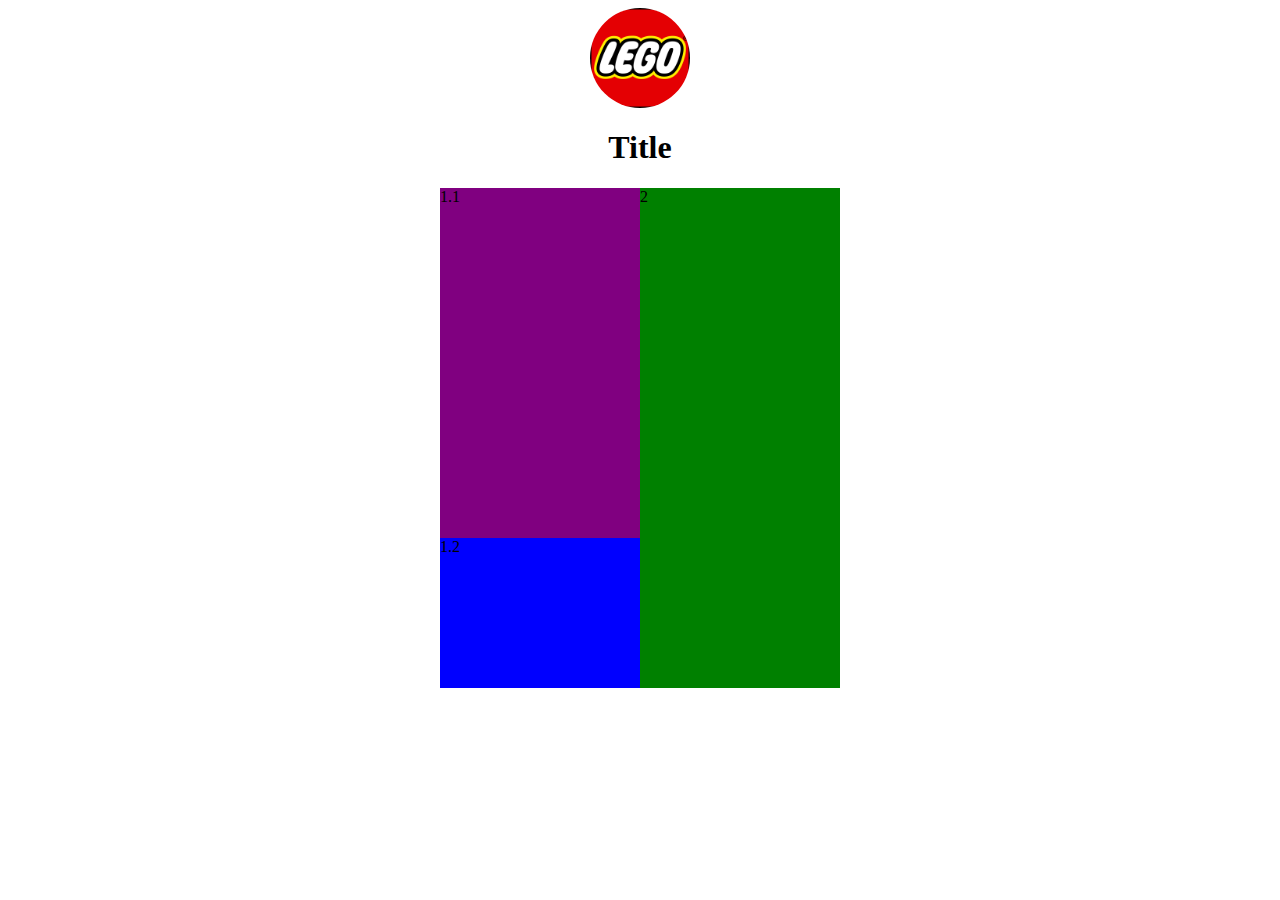
<file: index.html>
<!DOCTYPE html>
<html lang="en">
<head>
    <meta charset="UTF-8">
    <meta name="viewport" content="width=device-width, initial-scale=1.0">
    <title>Document</title>
</head>
<body>
    <div style="
    display: flex;
        justify-content: center;">
        <img src="logo.png" alt="logo" height="100px" width="100px" style="border-radius: 50%;">
    </div>
    <div style="display: flex; justify-content: center;">
        <h1>Title</h1>
    </div>
    <div style="
        display: flex;
       height: 500px;
       justify-content: center;
        ">
    <div style="background-color: blue; width: 200px;">
        <div style="background-color: purple;
        height: 70%;">1.1</div>
        <div>1.2</div>
    </div>  
    <div style="background-color: green; width: 200px;">2
    </div>
</body>
</html>
</file>
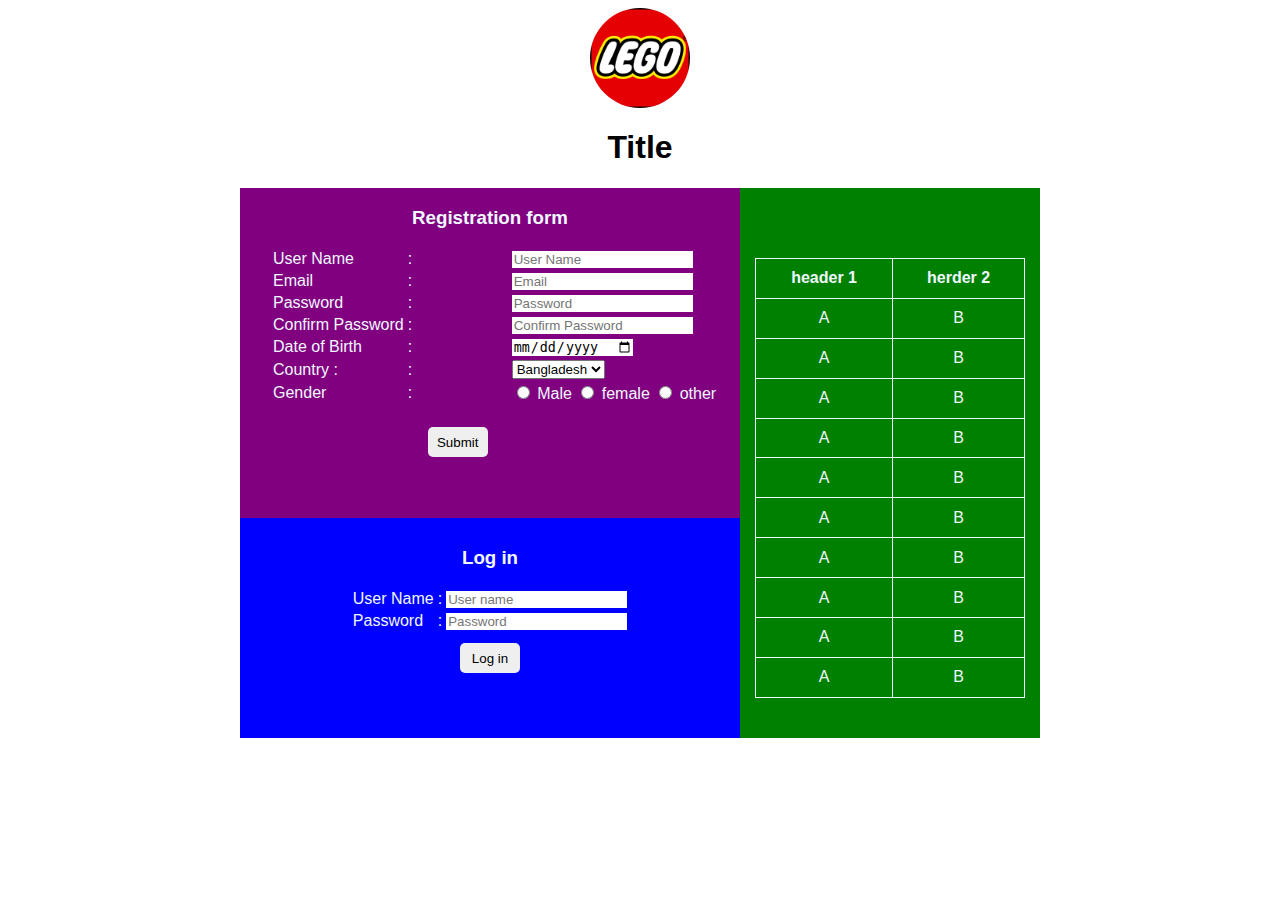
<file: test.html>
<!DOCTYPE html>
<html lang="en">
<head>
    <meta charset="UTF-8">
    <meta name="viewport" content="width=device-width, initial-scale=1.0">
    <title>Document</title>
    <link rel="stylesheet" href="aqi.css">
</head>
<body>
    <div style="
    display: flex;
        justify-content: center;">
        <img src="logo.png" alt="logo" height="100px" width="100px" style="border-radius: 50%;">
    </div>
    <div style="display: flex; justify-content: center;">
        <h1>Title</h1>
    </div>
    <div style="
        display: flex;
       height: 550px;
       justify-content: center;
        ">
    <div style="background-color: blue; width: 500px;">
        <div style="background-color: purple; color: aliceblue; 
        height: 60%; ">
        <div style="align-content: center;">
            <h3 style="justify-self: center;">Registration form</h3>
            <table style="margin-left: 30px;" class="reg-form">
                <tr>
                    <td> <label for="">User Name</label></td>
                    <td>:</td>
                    <td> <input type="text" placeholder="User Name " id="username"></td>
                </tr>
                <tr>
                    <td><label for="">Email</label></td>
                    <td>:</td>
                    <td><input type="text" placeholder="Email " id="email"></td>
                </tr>
                <tr>
                    <td><label for="">Password </label></td>
                    <td>:</td>
                    <td><input type="password" placeholder="Password" id="password"></td>
                </tr>
                <tr>
                    <td> <label for="">Confirm Password </label></td>
                    <td>:</td>
                    <td> <input type="password" placeholder="Confirm Password " id="confirm_password"></td>
                </tr>
                <tr>
                    <td><label for="">Date of Birth </label></td>
                    <td>:</td>
                    <td><input type="date"  id="dob"></td>
                </tr>
                <tr>
                    <td><label for="">Country : </label></td>
                    <td>:</td>
                    <td> <select name="country" id="country">
                        <option value="Bangladesh">Bangladesh</option>
                        <option value="USA">USA</option>
                        <option value="UK">UK</option>
                        <option value="UAE">UAE</option>
                        <option value="India">India</option>
                        <option value="Japan">Japan</option>
                    </select></td>
                </tr>
                <tr>
                    <td><label for="">Gender</label></td>
                    <td>:</td>
                    <td><input type="radio" name="gender" id="" value="male">
                        <label for=""> Male</label>
                        <input type="radio" name="gender" id="" value="female">
                        <label for=""> female</label>
                        <input type="radio" name="gender" id="" value="other">
                        <label for=""> other</label></td>
                </tr>
                <tr>
                    <td></td>
                    <td style="width: 100px;"> <button style="margin: 20px;align-self: center;" onclick="valid()">Submit</button>
                       
                </tr>
                
            </table>
            <label  for="" id="error"></label>
            

               
                
        
        
        </div>
        

    </div>
    <div style="color: aliceblue;">
        <div style="display: flex; justify-content: center; align-items: center; margin-top: 10px;">
            <h3>Log in<h3>
        </div >
            <table style="display: flex; justify-content: center; align-items: center;">
                
                <tr>
                    <td>User Name </td>
                    <td>:</td>
                    <td><input type="text" placeholder="User name"></td>
                </tr>
                <tr>
                    <td>Password </td>
                    <td>:</td>
                    <td><input type="password" placeholder="Password"></td>
                </tr>
            </table>
            <div style="display: flex; justify-content: center; align-items: center; margin-top: 10px;">
                <button >Log in</button>
            </div>
           
    </div>
    
        
    </div>  
    <div class="table_container">
        <table class="data">
            <tr>
                <th>header 1</th>
                <th>herder 2</th>
            </tr>
            <tr>
                <td>A</td>
                <td>B</td>
            </tr>
            <tr>
                <td>A</td>
                <td>B</td>
            </tr>
            <tr>
                <td>A</td>
                <td>B</td>
            </tr>
            <tr>
                <td>A</td>
                <td>B</td>
            </tr>
            <tr>
                <td>A</td>
                <td>B</td>
            </tr>
            <tr>
                <td>A</td>
                <td>B</td>
            </tr>
            <tr>
                <td>A</td>
                <td>B</td>
            </tr>
            <tr>
                <td>A</td>
                <td>B</td>
            </tr>
            <tr>
                <td>A</td>
                <td>B</td>
            </tr>
            <tr>
                <td>A</td>
                <td>B</td>
            </tr>
        </table>

    </div>
    <script>
        
       
        function is_name(name){
            //alert(name[0]);
            name = name.trim();
            for(var i =0 ;i<name.length;i++){
                
                if((name[i]>='a' && name[i]<='z') || (name[i]>='A' && name[i]<='Z') || name[i]==" "){
                    
                }else{
                    return false ;
                    break
                }
            }
            return true ;
        }
        function is_date(dob){
            var today = new Date();
            var birthDate = new Date(dob);
            var age = today.getFullYear() - birthDate.getFullYear();
            var m = today.getMonth() - birthDate.getMonth();
            if (m < 0 || (m === 0 && today.getDate() < birthDate.getDate())) {
                    age--;
            }
            return age;
        }
        function valid(){
        var gender = document.querySelector('input[name="gender"]:checked');
        var user_name  = document.getElementById("username").value.trim();
        var email = document.getElementById("email").value.trim();
        var password = document.getElementById("password").value;
        var confirm_pass = document.getElementById("confirm_password").value;
        var dob = document.getElementById("dob").value;
        var country = document.getElementById("country").value;
        var err = document.getElementById("error");

        

        var msg = "";

        if (user_name === "") {
            msg = "User name cannot be empty.";
        }else if(is_name(user_name)===false){
            msg ="Invalid name";
        }


        else if (email === "") {
            msg = "Email cannot be empty.";
        } else if (!/^[^\s@]+@[^\s@]+\.[^\s@]+$/.test(email)) {
            msg = "Enter a valid email.";
        }

        else if (password === "") {
            msg = "Password cannot be empty.";
        }else if(password.length<8){
            msg ="Password length must be minimum 8."
        }

        else if (confirm_pass === "") {
            msg = "Confirm Password cannot be empty.";
        } else if (password !== confirm_pass) {
            msg = "Passwords do not match.";
        }

        else if (dob === "") {
            msg = "Date of birth is required.";
        }else if(is_date(dob)<18){
            msg ="Age Must be 18 ";
        }

        else if (country === "") {
            msg = "Please select a country.";
        }


        else if (!gender) {
            msg = "Please select a gender.";
        }


        else {
            msg = "Form submitted successfully!";
            alert(msg);
            err.style.color = "green";
            err.innerText = msg;
            return;
        }

        err.style.color = "red";
        err.innerText = msg;        }

    </script>
</body>
</html>
</file>
<file: aqi.css>
body {
    font-family: -apple-system, BlinkMacSystemFont, "Segoe UI", Roboto, Oxygen-Sans, Ubuntu, Cantarell, "Helvetica Neue", sans-serif;
  }
button{
    border: none;
    border-radius: 5px;
    height: 30px;
    width: 60px;
}
input{
    border: none;
    
}
.data {
    margin-top: 30px;
    border: 1px solid aliceblue;;
    border-collapse: collapse;
    width: 90%;
    height: 80%;
}

.data td {
    align-content: center;
    text-align: center;
    border: 1px solid aliceblue;;
    border-collapse: collapse;
    


}

.data th {
    align-content: center;
    border: 1px solid aliceblue;;
    border-collapse: collapse;
}

.data tr {
    
    border: 1px solid aliceblue;;
    border-collapse: collapse;
}

.table_container {
    color: aliceblue;
    background-color: green;
    width: 300px;
    display: flex;
    justify-content: center;
    align-items: center;
}
</file>
